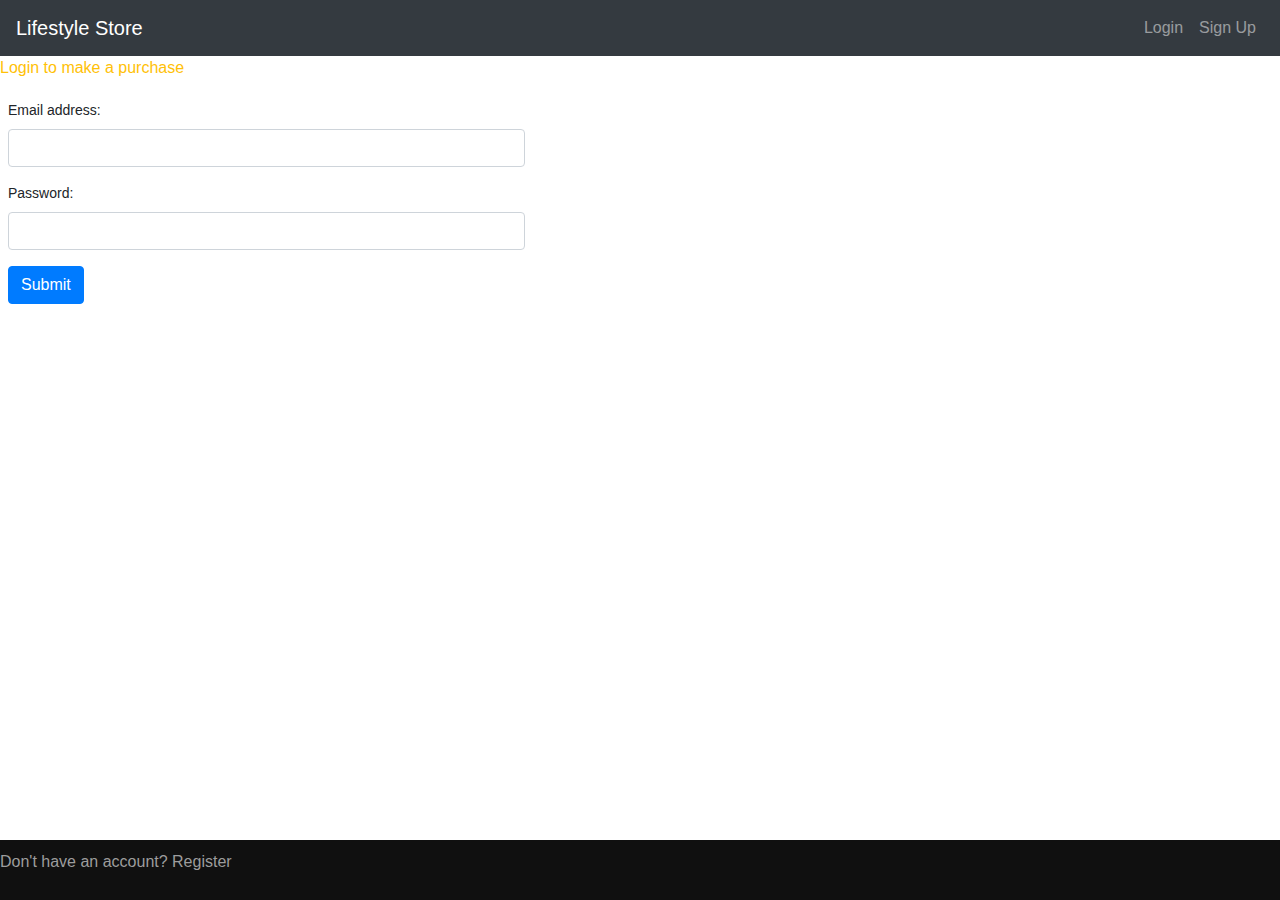
<file: login.html>
<!DOCTYPE html>
<html>
	<head>
		<meta charset="utf-8">
		<title>Lifestyle Store</title>
		<style>
		html {
		position: relative;
		min-height: 100%;
		}
		.footer{
			padding: 10px 0;
			background-color: #101010;
			color:#9d9d9d;
			bottom: 0;
			width: 100%;
			position: absolute;
		}
		</style>
		<link rel="stylesheet" href="https://stackpath.bootstrapcdn.com/bootstrap/4.3.1/css/bootstrap.min.css" integrity="sha384-ggOyR0iXCbMQv3Xipma34MD+dH/1fQ784/j6cY/iJTQUOhcWr7x9JvoRxT2MZw1T" crossorigin="anonymous">
		<script src="https://code.jquery.com/jquery-3.2.1.slim.min.js" integrity="sha384-KJ3o2DKtIkvYIK3UENzmM7KCkRr/rE9/Qpg6aAZGJwFDMVNA/GpGFF93hXpG5KkN" crossorigin="anonymous"></script>
<script src="https://cdnjs.cloudflare.com/ajax/libs/popper.js/1.12.9/umd/popper.min.js" integrity="sha384-ApNbgh9B+Y1QKtv3Rn7W3mgPxhU9K/ScQsAP7hUibX39j7fakFPskvXusvfa0b4Q" crossorigin="anonymous"></script>
<script src="https://maxcdn.bootstrapcdn.com/bootstrap/4.0.0/js/bootstrap.min.js" integrity="sha384-JZR6Spejh4U02d8jOt6vLEHfe/JQGiRRSQQxSfFWpi1MquVdAyjUar5+76PVCmYl" crossorigin="anonymous"></script>
	</head>
	<body>
		<div class="header">
			<div class="inner-header">
				<nav class="navbar navbar-expand-lg navbar-dark bg-dark">
					<a class="navbar-brand" href="index.html">Lifestyle Store</a>
					<button class="navbar-toggler" type="button" data-toggle="collapse" data-target="#navbarNavAltMarkup" aria-controls="navbarNavAltMarkup" aria-expanded="false" aria-label="Toggle navigation">
					<span class="navbar-toggler-icon"></span>
					</button>
					<div class="collapse navbar-collapse" id="navbarNavAltMarkup">
						<div class="navbar-nav ml-auto">
							<a class="nav-item nav-link float-right" href="login.html">Login<span class="sr-only">(current)</span></a>
							<a class="nav-item nav-link float-right" href="signup.html">Sign Up</a>
						</div>
					</div>
				</nav>
			</div>
		</div>
		<div class="panel-body text-warning">
			<p>Login to make a purchase</p>
		</div>
		<div>
			<form class="form-group form-control-sm col-5">
				<div class="form-group ">
					<label for="email">Email address:</label>
					<input type="email" class="form-control" id="email">
				</div>
				<div class="form-group ">
					<label for="pwd">Password:</label>
					<input type="password" class="form-control" id="pwd">
				</div>
				<button class="btn btn-primary">Submit</button>
			</form>
		</div>
		<div class="footer">
			<p>Don't have an account? Register</p>
		</div>
	</body>
</html>
</file>
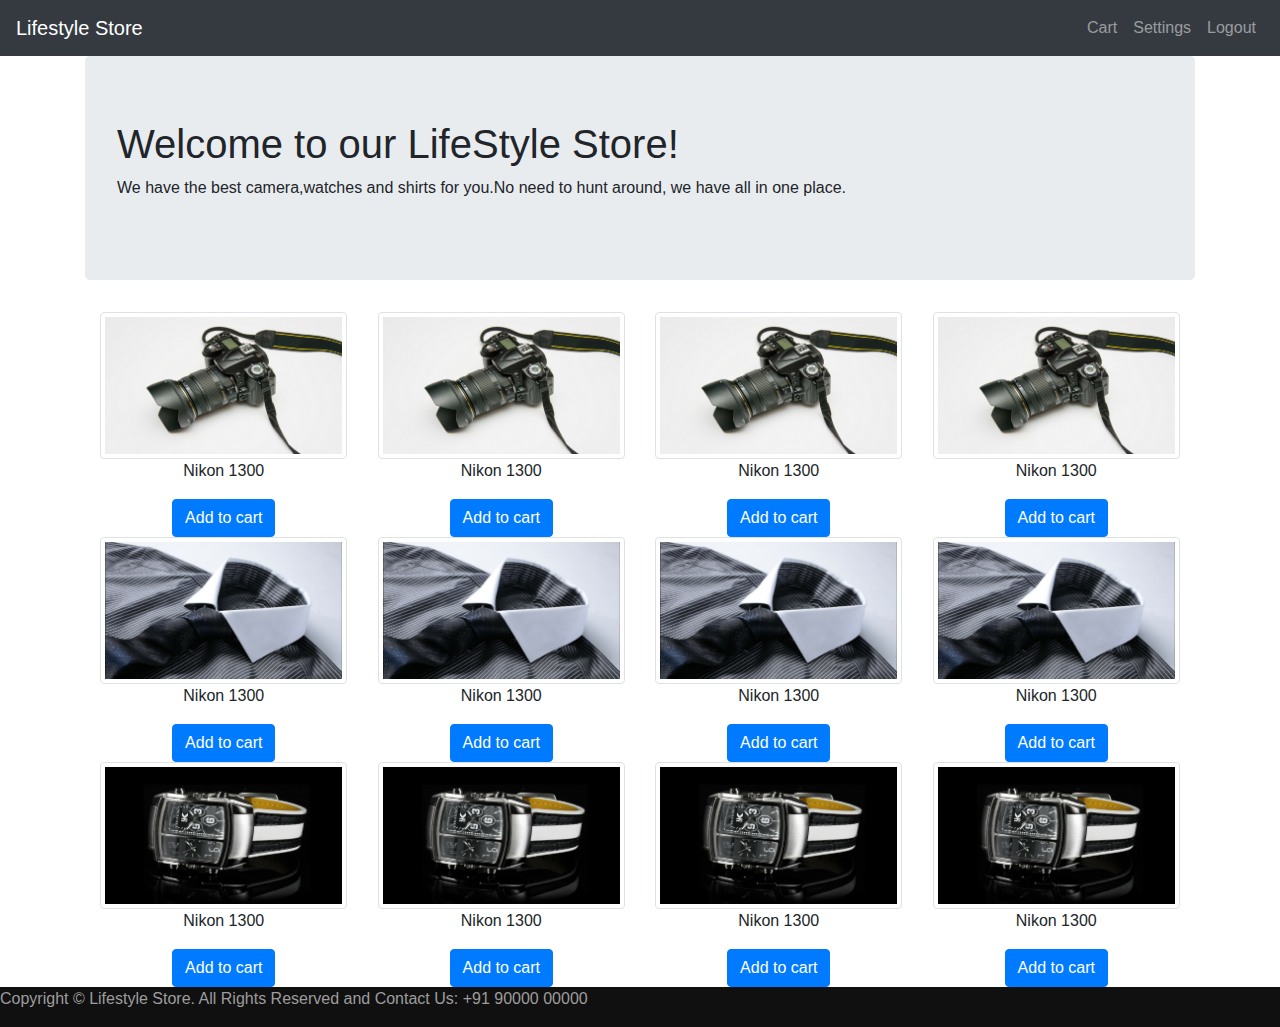
<file: product.html>
<!DOCTYPE html>
<html>
	<head>
		<meta charset="utf-8">
		<meta http-equiv="X-UA-Compatible" content="IE=edge">
		<title>Lifestyle Store</title>
		<style>
			.img{
				float: left;
			}
			.footer{
				background-color: #101010;
				color:#9d9d9d;
				bottom: 0;
				width: 100%;
				clear: both;
			position: relative;
			height: 40px;
			margin-top: -40px;
				}
		</style>
		<link rel="stylesheet" href="https://stackpath.bootstrapcdn.com/bootstrap/4.3.1/css/bootstrap.min.css" integrity="sha384-ggOyR0iXCbMQv3Xipma34MD+dH/1fQ784/j6cY/iJTQUOhcWr7x9JvoRxT2MZw1T" crossorigin="anonymous">
		<script src="https://code.jquery.com/jquery-3.2.1.slim.min.js" integrity="sha384-KJ3o2DKtIkvYIK3UENzmM7KCkRr/rE9/Qpg6aAZGJwFDMVNA/GpGFF93hXpG5KkN" crossorigin="anonymous"></script>
<script src="https://cdnjs.cloudflare.com/ajax/libs/popper.js/1.12.9/umd/popper.min.js" integrity="sha384-ApNbgh9B+Y1QKtv3Rn7W3mgPxhU9K/ScQsAP7hUibX39j7fakFPskvXusvfa0b4Q" crossorigin="anonymous"></script>
<script src="https://maxcdn.bootstrapcdn.com/bootstrap/4.0.0/js/bootstrap.min.js" integrity="sha384-JZR6Spejh4U02d8jOt6vLEHfe/JQGiRRSQQxSfFWpi1MquVdAyjUar5+76PVCmYl" crossorigin="anonymous"></script>
	</head>
	<body>
		<div class="header">
			<div class="inner-header">
				<nav class="navbar navbar-expand-lg navbar-dark bg-dark">
					<a class="navbar-brand" href="index.html">Lifestyle Store</a>
					<button class="navbar-toggler" type="button" data-toggle="collapse" data-target="#navbarNavAltMarkup" aria-controls="navbarNavAltMarkup" aria-expanded="false" aria-label="Toggle navigation">
					<span class="navbar-toggler-icon"></span>
					</button>
					<div class="collapse navbar-collapse" id="navbarNavAltMarkup">
						<div class="navbar-nav ml-auto">
							<a class="nav-item nav-link float-right" href="cart.html">Cart<span class="sr-only">(current)</span></a>
							<a class="nav-item nav-link float-right" href="settings.html">Settings</a>
							<a class="nav-item nav-link float-right" href="index.html">Logout</a>
						</div>
					</div>
				</nav>
			</div>
			<div class="container">
				<div class="jumbotron">
					<h1>Welcome to our LifeStyle Store!</h1>
					<p>We have the best camera,watches and shirts for you.No need to hunt around, we have all in one place.</p>
				</div>
			</div>
		</div>
		<div class="text-center container">
			<div class="col-md-3 col-sm-6 img">
				<img src="img/camera.jpg" alt="Nikon 1300" class="img-thumbnail">
				<p>Nikon 1300</p>
				<button class="btn btn-primary">Add to cart</button>
			</div>
			<div class="col-md-3 col-sm-6 img">
				<img src="img/camera.jpg" alt="" class="img-thumbnail">
				<p>Nikon 1300</p>
				<button class="btn btn-primary">Add to cart</button>
			</div>
			<div class="col-md-3 col-sm-6 img">
				<img src="img/camera.jpg" alt="Nikon 1300" class="img-thumbnail">
				<p>Nikon 1300</p>
				<button class="btn btn-primary">Add to cart</button>
			</div>
			<div class="col-md-3 col-sm-6 img">
				<img src="img/camera.jpg" alt="Nikon 1300" class="img-thumbnail">
				<p>Nikon 1300</p>
				<button class="btn btn-primary">Add to cart</button>
			</div>
		</div>
		<div class="text-center container">
			<div class="col-md-3 col-sm-6 img">
				<img src="img/shirt.jpg" alt="Nikon 1300" class="img-thumbnail">
				<p>Nikon 1300</p>
				<button class="btn btn-primary">Add to cart</button>
			</div>
			<div class="col-md-3 col-sm-6 img">
				<img src="img/shirt.jpg" alt="Nikon 1300" class="img-thumbnail">
				<p>Nikon 1300</p>
				<button class="btn btn-primary">Add to cart</button>
			</div>
			<div class="col-md-3 col-sm-6 img">
				<img src="img/shirt.jpg" alt="Nikon 1300" class="img-thumbnail">
				<p>Nikon 1300</p>
				<button class="btn btn-primary">Add to cart</button>
			</div>
			<div class="col-md-3 col-sm-6 img">
				<img src="img/shirt.jpg" alt="Nikon 1300" class="img-thumbnail">
				<p>Nikon 1300</p>
				<button class="btn btn-primary">Add to cart</button>
			</div>
		</div>
		<div class="text-center container">
			<div class="col-md-3 col-sm-6 img">
				<img src="img/watch.jpg" alt="Nikon 1300" class="img-thumbnail">
				<p>Nikon 1300</p>
				<button class="btn btn-primary">Add to cart</button>
			</div>
			<div class="col-md-3 col-sm-6 img">
				<img src="img/watch.jpg" alt="Nikon 1300" class="img-thumbnail">
				<p>Nikon 1300</p>
				<button class="btn btn-primary">Add to cart</button>
			</div>
			<div class="col-md-3 col-sm-6 img">
				<img src="img/watch.jpg" alt="Nikon 1300" class="img-thumbnail">
				<p>Nikon 1300</p>
				<button class="btn btn-primary">Add to cart</button>
			</div>
			<div class="col-md-3 col-sm-6 img">
				<img src="img/watch.jpg" alt="Nikon 1300" class="img-thumbnail">
				<p>Nikon 1300</p>
				<button class="btn btn-primary">Add to cart</button>
			</div>
		</div>
		<div class="footer">
			<div class="container"></div>
			<p>Copyright © Lifestyle Store. All Rights Reserved and Contact Us: +91 90000 00000</p>
		</div>
	</div>
</body>
</html>
</file>
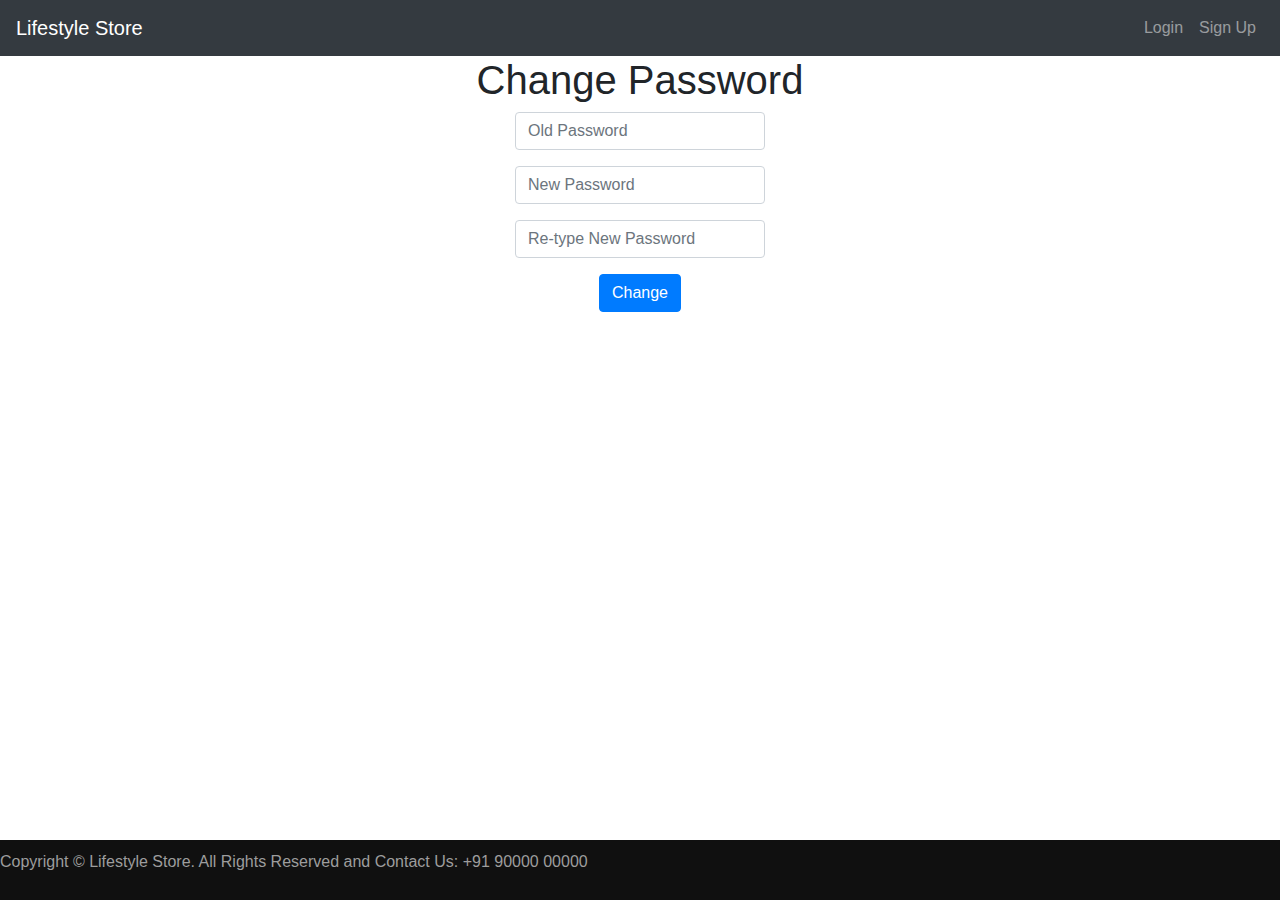
<file: settings.html>
<!DOCTYPE html>
<html>
	<head>
		<meta charset="utf-8">
		<meta http-equiv="X-UA-Compatible" content="IE=edge">
		<title>Lifestyle Store</title>
		<style>
		.content{
			text-align: center;
		}
		form {
		margin: 0 auto;
		width:250px;
		}
		.footer{
			padding: 10px 0;
			background-color: #101010;
			color:#9d9d9d;
			bottom: 0;
			width: 100%;
			position: absolute;
		}
		</style>
		<link rel="stylesheet" href="https://stackpath.bootstrapcdn.com/bootstrap/4.3.1/css/bootstrap.min.css" integrity="sha384-ggOyR0iXCbMQv3Xipma34MD+dH/1fQ784/j6cY/iJTQUOhcWr7x9JvoRxT2MZw1T" crossorigin="anonymous">
		<script src="https://code.jquery.com/jquery-3.2.1.slim.min.js" integrity="sha384-KJ3o2DKtIkvYIK3UENzmM7KCkRr/rE9/Qpg6aAZGJwFDMVNA/GpGFF93hXpG5KkN" crossorigin="anonymous"></script>
<script src="https://cdnjs.cloudflare.com/ajax/libs/popper.js/1.12.9/umd/popper.min.js" integrity="sha384-ApNbgh9B+Y1QKtv3Rn7W3mgPxhU9K/ScQsAP7hUibX39j7fakFPskvXusvfa0b4Q" crossorigin="anonymous"></script>
<script src="https://maxcdn.bootstrapcdn.com/bootstrap/4.0.0/js/bootstrap.min.js" integrity="sha384-JZR6Spejh4U02d8jOt6vLEHfe/JQGiRRSQQxSfFWpi1MquVdAyjUar5+76PVCmYl" crossorigin="anonymous"></script>
	</head>
	<body>
		<div class="header">
			<div class="inner-header">
				<nav class="navbar navbar-expand-lg navbar-dark bg-dark">
					<a class="navbar-brand" href="index.html">Lifestyle Store</a>
					<button class="navbar-toggler" type="button" data-toggle="collapse" data-target="#navbarNavAltMarkup" aria-controls="navbarNavAltMarkup" aria-expanded="false" aria-label="Toggle navigation">
					<span class="navbar-toggler-icon"></span>
					</button>
					<div class="collapse navbar-collapse" id="navbarNavAltMarkup">
						<div class="navbar-nav ml-auto">
							<a class="nav-item nav-link float-right" href="login.html">Login<span class="sr-only">(current)</span></a>
							<a class="nav-item nav-link float-right" href="signup.html">Sign Up</a>
						</div>
					</div>
				</nav>
			</div>
		</div>
		<div class="content">
			<h1>Change Password</h1>
			<form>
				<div class="form-group">
					<input type="password" class="form-control" placeholder="Old Password">
				</div>
				<div class="form-group">
					
					<input type="password" class="form-control" placeholder="New Password">
				</div>
				<div class="form-group">
					
					<input type="password" class="form-control" placeholder="Re-type New Password">
				</div>
				<button type="submit" class="btn btn-primary">Change</button>
			</form>
		</div>
		<div class="footer">
			<div >
				<p>Copyright © Lifestyle Store. All Rights Reserved and Contact Us: +91 90000 00000</p>
			</div>
		</div>
	</body>
</html>
</file>
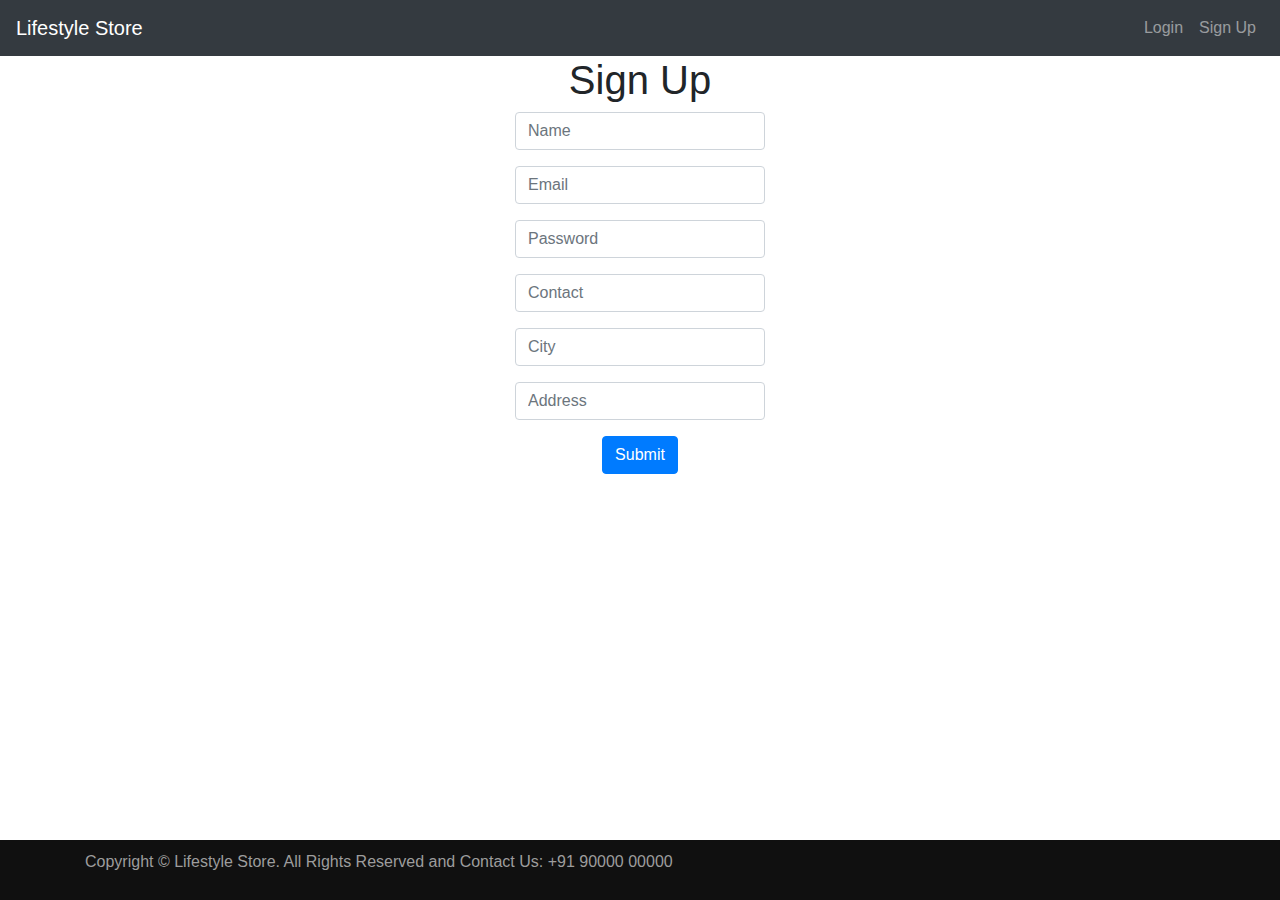
<file: signup.html>
<!DOCTYPE html>
<html>
	<head>
		<meta charset="utf-8">
		<title>Lifestyle Store</title>
		<style>
		.content{
			text-align: center;
		}
		form {
		margin: 0 auto;
		width:250px;
		}
		.footer{
			padding: 10px 0;
			background-color: #101010;
			color:#9d9d9d;
			bottom: 0;
			width: 100%;
			position: absolute;
		}
		</style>
		<link rel="stylesheet" href="https://stackpath.bootstrapcdn.com/bootstrap/4.3.1/css/bootstrap.min.css" integrity="sha384-ggOyR0iXCbMQv3Xipma34MD+dH/1fQ784/j6cY/iJTQUOhcWr7x9JvoRxT2MZw1T" crossorigin="anonymous">
		<script src="https://code.jquery.com/jquery-3.2.1.slim.min.js" integrity="sha384-KJ3o2DKtIkvYIK3UENzmM7KCkRr/rE9/Qpg6aAZGJwFDMVNA/GpGFF93hXpG5KkN" crossorigin="anonymous"></script>
<script src="https://cdnjs.cloudflare.com/ajax/libs/popper.js/1.12.9/umd/popper.min.js" integrity="sha384-ApNbgh9B+Y1QKtv3Rn7W3mgPxhU9K/ScQsAP7hUibX39j7fakFPskvXusvfa0b4Q" crossorigin="anonymous"></script>
<script src="https://maxcdn.bootstrapcdn.com/bootstrap/4.0.0/js/bootstrap.min.js" integrity="sha384-JZR6Spejh4U02d8jOt6vLEHfe/JQGiRRSQQxSfFWpi1MquVdAyjUar5+76PVCmYl" crossorigin="anonymous"></script>
	<body>
		<div class="header">
			<div class="inner-header">
				<nav class="navbar navbar-expand-lg navbar-dark bg-dark">
					<a class="navbar-brand" href="index.html">Lifestyle Store</a>
					<button class="navbar-toggler" type="button" data-toggle="collapse" data-target="#navbarNavAltMarkup" aria-controls="navbarNavAltMarkup" aria-expanded="false" aria-label="Toggle navigation">
					<span class="navbar-toggler-icon"></span>
					</button>
					<div class="collapse navbar-collapse" id="navbarNavAltMarkup">
						<div class="navbar-nav ml-auto">
							<a class="nav-item nav-link float-right" href="login.html">Login<span class="sr-only">(current)</span></a>
							<a class="nav-item nav-link float-right" href="signup.html">Sign Up</a>
						</div>
					</div>
				</nav>
			</div>
		</div>
		<div class="content">
			<h1>Sign Up</h1>
			<form>
				<div class="form-group ">
					<input type="text" class="form-control" id="name" aria-describedby="nameHelp" placeholder="Name">
				</div>
				<div class="form-group ">
					
					<input type="email" class="form-control" id="email" placeholder="Email">
				</div>
				<div class="form-group ">
					
					<input type="password" class="form-control" id="pwd" placeholder="Password">
				</div>
				<div class="form-group ">
					
					<input type="text" class="form-control" id="con" placeholder="Contact">
				</div>
				<div class="form-group ">
					
					<input type="city" class="form-control" id="city" placeholder="City">
				</div>
				<div class="form-group ">
					
					<input type="text" class="form-control" id="add" placeholder="Address">
				</div class>
				<button type="submit" class="btn btn-primary">Submit</button>
			</form>
		</div>
		<div class="footer">
			<div class="container">
				<p>Copyright © Lifestyle Store. All Rights Reserved and Contact Us: +91 90000 00000</p>
			</div>
		</div>
	</body>
</html>
</file>
